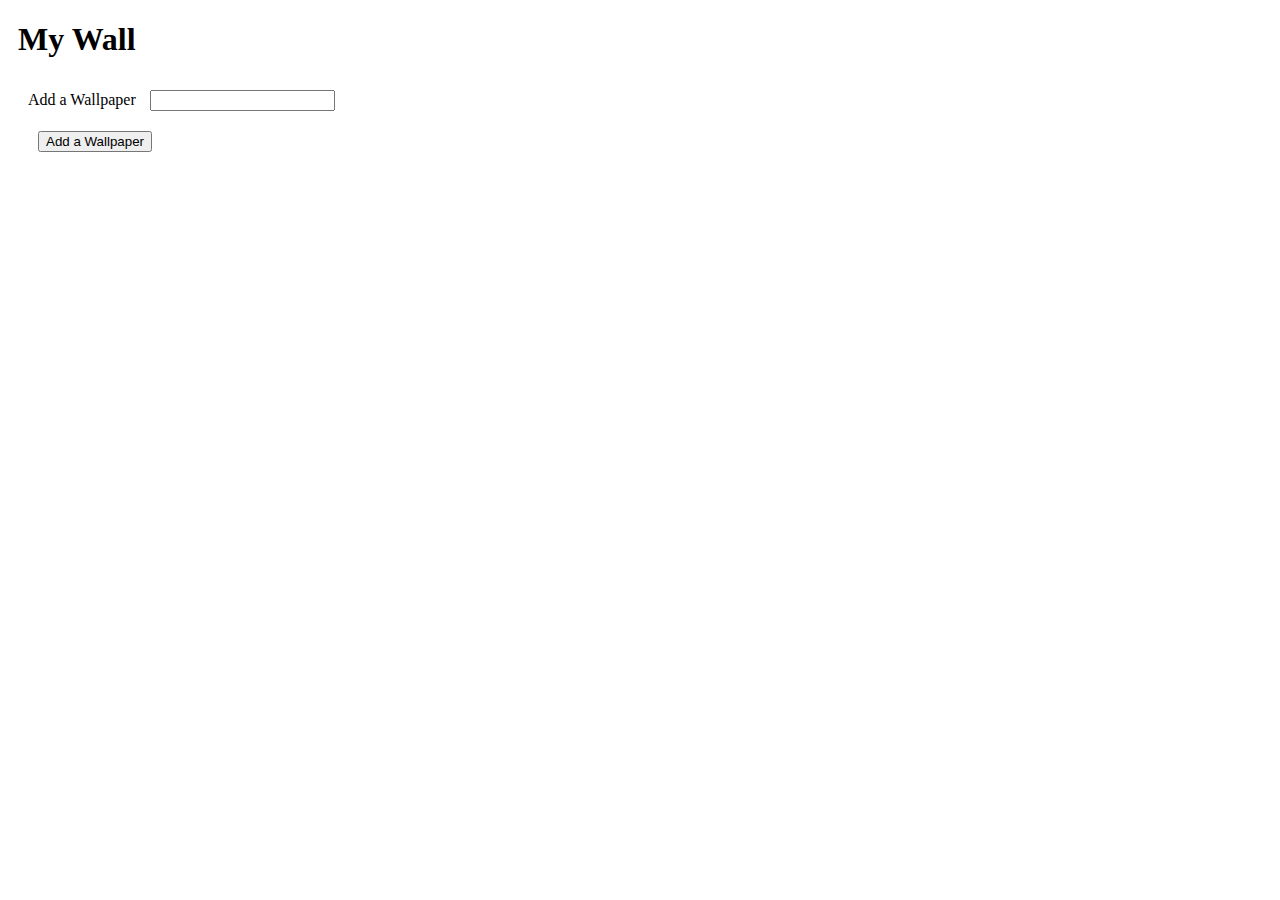
<file: test.html>
<!DOCTYPE html>
<html lang="en-us">

<head>
    <meta charset="UTF-8">
    <meta name="viewport" content="width=device-width, initial-scale=1.0">
    <title>What the Wall</title>
    <style type="text/css">
        button,
        div,
        form,
        input {
            margin: 10px;
        }
    </style>
</head>

<body>
    <div class="container">
        <h1>My Wall</h1>
        <div id="buttons-view"></div>
        <form id="wall-form">
            <label for="wall-input">Add a Wallpaper</label>
            <input type="text" id="wall-input"><br>

            <!---Buttons triger a wallpaper user to choose from-->
            <input id="add-wall" type="submit" value="Add a Wallpaper">
        </form>

        <div id="wall-view"></div>
        <script src="https://cdnjs.cloudflare.com/ajax/libs/jquery/3.2.1/jquery.min.js"></script>
        <script type="text/javascript">
        <div class= "image"></div>

        </script>
</body>

</html>
</file>
